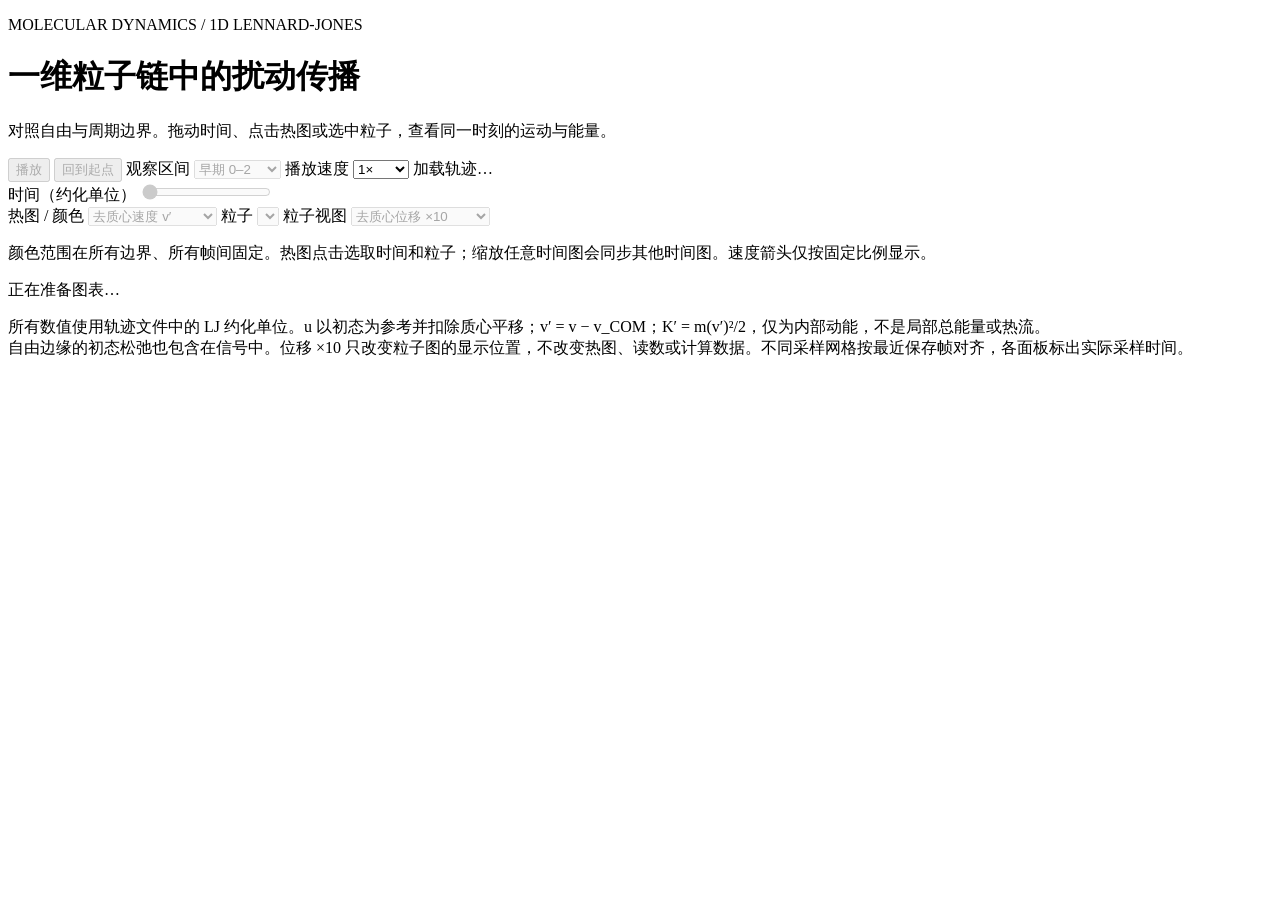
<file: HW_MD2/dashboard/index.html>
<!doctype html>
<html lang="zh-CN">
<head>
  <meta charset="utf-8">
  <meta name="viewport" content="width=device-width,initial-scale=1">
  <title>一维 LJ 链 · 扰动传播</title>
  <style>__DASHBOARD_STYLE__</style>
  <script>__PLOTLY_BUNDLE__</script>
</head>
<body>
<main>
  <header>
    <p class="eyebrow">MOLECULAR DYNAMICS / 1D LENNARD-JONES</p>
    <h1>一维粒子链中的扰动传播</h1>
    <p class="intro">对照自由与周期边界。拖动时间、点击热图或选中粒子，查看同一时刻的运动与能量。</p>
  </header>
  <section class="controls" aria-label="联动控制">
    <div class="toolbar">
      <button id="play" type="button" disabled>播放</button>
      <button id="reset" type="button" disabled>回到起点</button>
      <label>观察区间 <select id="window" disabled><option value="early">早期 0–2</option><option value="full">全程</option><option value="custom" disabled>自定义缩放</option></select></label>
      <label>播放速度 <select id="speed"><option value="0.25">0.25×</option><option value="1" selected>1×</option><option value="2">2×</option></select></label>
      <span id="time-label" class="time-label">加载轨迹…</span>
    </div>
    <label class="slider-label" for="frame">时间（约化单位）</label>
    <input id="frame" type="range" min="0" max="1" step="1" value="0" disabled>
    <div class="toolbar secondary">
      <label>热图 / 颜色 <select id="metric" disabled><option value="displacement">去质心位移 u</option><option value="velocity" selected>去质心速度 v′</option><option value="kinetic">单粒子内部动能 K′</option></select></label>
      <label>粒子 <select id="particle" disabled></select></label>
      <label>粒子视图 <select id="coordinates" disabled><option value="com10">去质心位移 ×10</option><option value="com">去质心位移 ×1</option><option value="lab">实验室坐标（连续）</option><option value="wrapped">盒内坐标（折回）</option></select></label>
    </div>
    <p class="hint">颜色范围在所有边界、所有帧间固定。热图点击选取时间和粒子；缩放任意时间图会同步其他时间图。速度箭头仅按固定比例显示。</p>
  </section>
  <p id="status" role="status" aria-live="polite">正在准备图表…</p>
  <div id="cases" class="cases"></div>
  <footer>
    所有数值使用轨迹文件中的 LJ 约化单位。u 以初态为参考并扣除质心平移；v′ = v − v_COM；K′ = m(v′)²/2，仅为内部动能，不是局部总能量或热流。<br>
    自由边缘的初态松弛也包含在信号中。位移 ×10 只改变粒子图的显示位置，不改变热图、读数或计算数据。不同采样网格按最近保存帧对齐，各面板标出实际采样时间。
  </footer>
</main>
<script id="trajectory-data" type="application/json">__TRAJECTORY_DATA__</script>
<script>__DASHBOARD_SCRIPT__</script>
</body>
</html>
</file>
